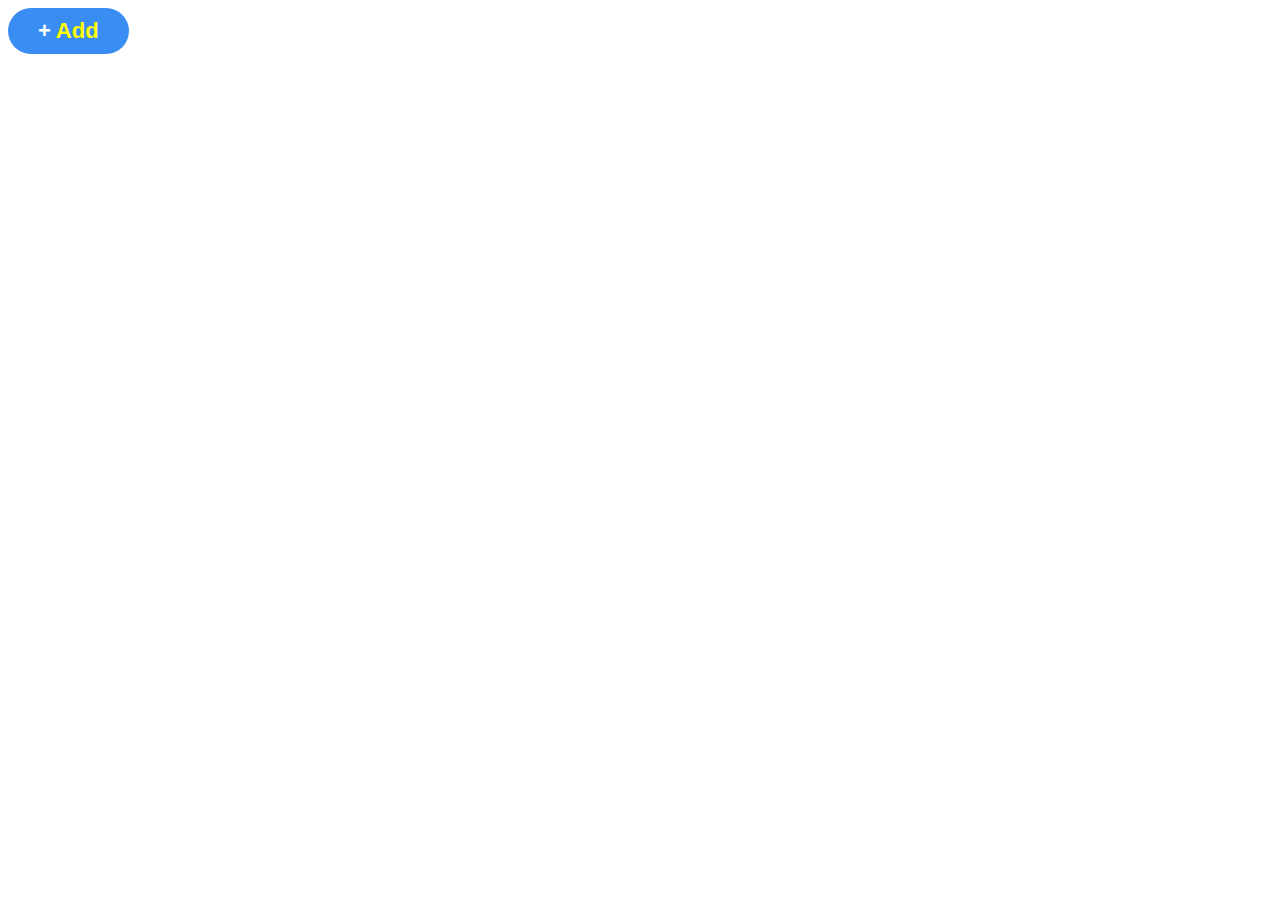
<file: finish/lesson-01/index.html>
<!DOCTYPE html>
<html lang="en">
  <head>
    <meta charset="UTF-8" />
    <title>Lesson 1 | React Basics with Hamid Pouladi</title>
    <link rel="stylesheet" href="../css/styles.css" />
  </head>
  <body>
    <div id="root"></div>
    <script type="text/javascript" src="../libs/react.min.js"></script>
    <script type="text/javascript" src="../libs/react-dom.min.js"></script>
    <script type="text/javascript">
      //Create UI Element with pure javascript and DOM api
      // const buttonEl = document.createElement("button");
      // buttonEl.textContent = "+";
      // buttonEl.className = "btn-rounded";
      // const spanEl = document.createElement("span");
      // spanEl.textContent = "Add";
      // buttonEl.appendChild(spanEl);
      // spanEl.style.cssText =
      //   "color: yellow; display: inline-block; margin-left: 5px;";
      // console.dir(buttonEl);

      // const rootEl = document.getElementById("root");
      // rootEl.appendChild(buttonEl);
      //Create ui Element with React

      const buttonEl = React.createElement(
        "button",
        { className: "btn-rounded" },
        "+",
        React.createElement(
          "span",
          {
            style: {
              color: "yellow",
              display: "inline-block",
              marginLeft: "5px",
            },
          },
          "Add"
        )
      );
      console.dir(buttonEl);

      // Render ui

      ReactDOM.render(buttonEl, document.getElementById("root"));
    </script>
  </body>
</html>
</file>
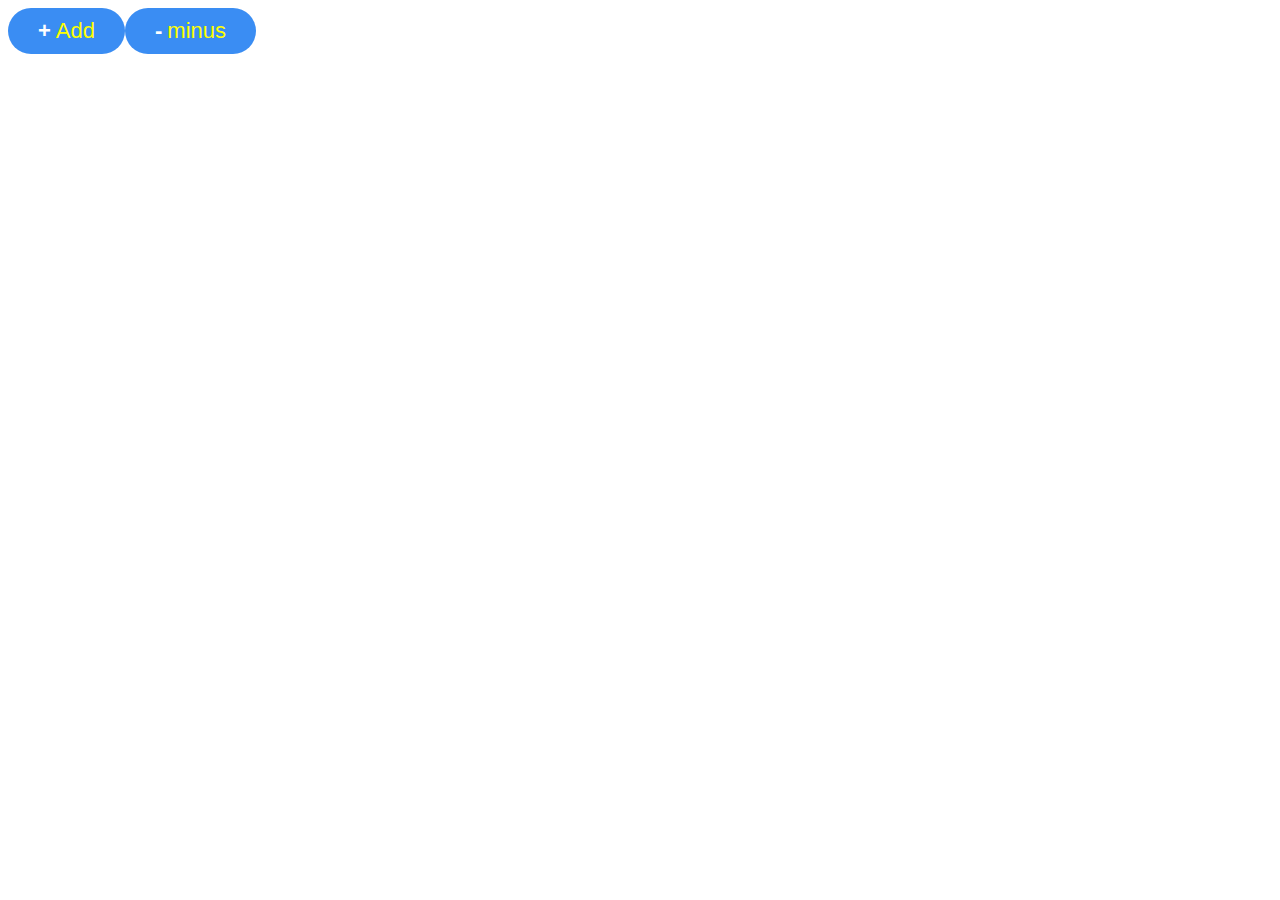
<file: finish/lesson-02/index.html>
<!DOCTYPE html>
<html lang="en">
  <head>
    <meta charset="UTF-8" />
    <title>Lesson 2 | React Basics with Hamid Pouladi</title>
    <link rel="stylesheet" href="../css/styles.css" />
  </head>
  <body>
    <div id="root"></div>
    <script type="text/javascript" src="../libs/react.min.js"></script>
    <script type="text/javascript" src="../libs/react-dom.min.js"></script>
    <script type="text/javascript">
      //Create UI Elements with react
      let spanStyles = {
        color: "yellow",
        fontWeight: "normal",
        display: "inline-block",
        marginLeft: "5px",
      };
      //button component
      const buttonEl = (props) => {
        console.log("props is: ", props);
        return React.createElement(
          "button",
          { className: "btn-rounded" },
          props.sign,
          React.createElement(
            "span",
            {
              style: spanStyles,
            },
            props.text
          )
        );
      };
      console.dir(buttonEl);

      const divEl = React.createElement(
        "div",
        null,
        React.createElement(buttonEl, { sign: "+", text: "Add" }),
        React.createElement(buttonEl, { sign: "-", text: "minus" })
      );

      ReactDOM.render(divEl, document.getElementById("root"));
    </script>
  </body>
</html>
</file>
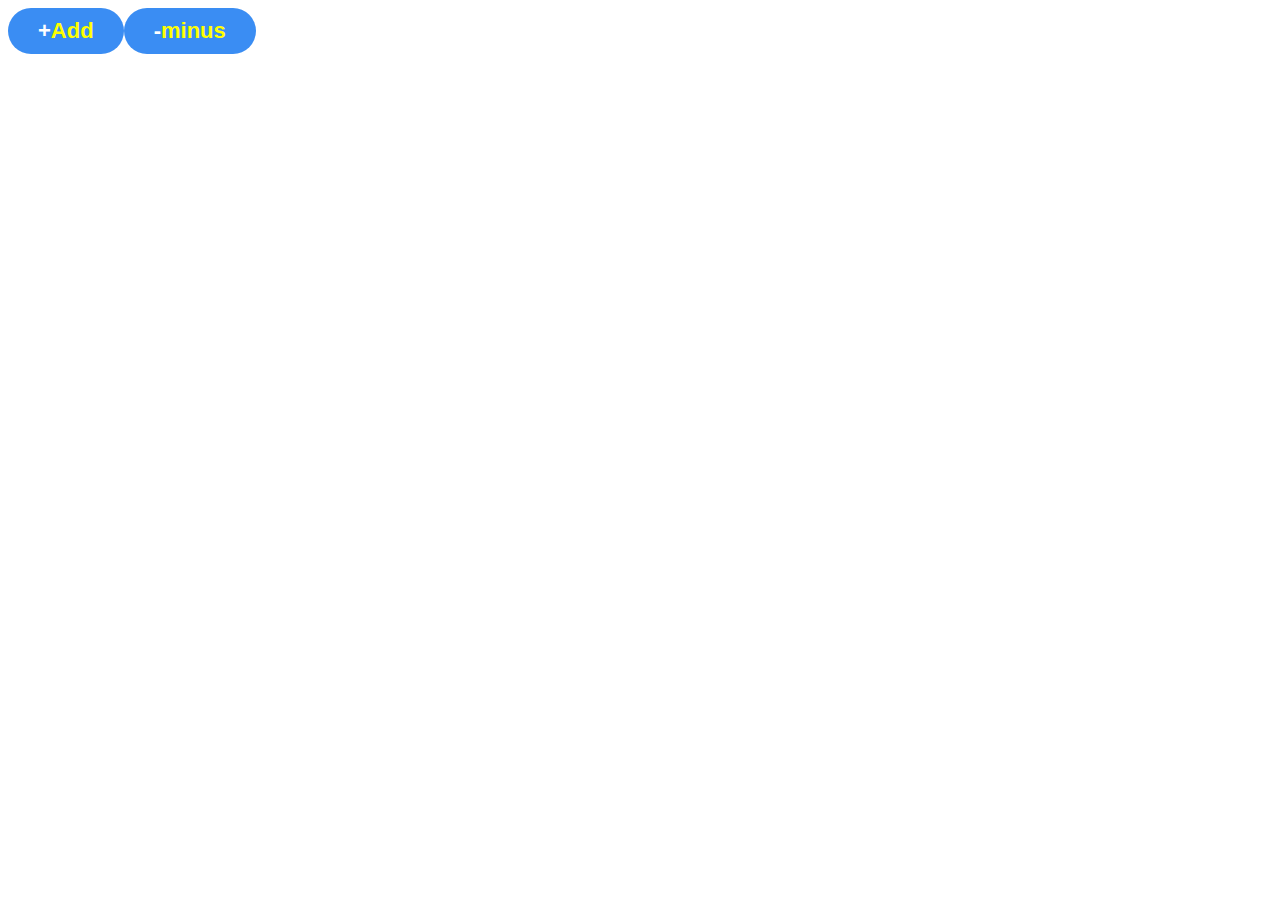
<file: finish/lesson-03/index.html>
<!DOCTYPE html>
<html lang="en">
  <head>
    <meta charset="UTF-8" />
    <title>Lesson 3 | React Basics with Hamid Pouladi</title>
    <link rel="stylesheet" href="../css/styles.css" />
  </head>
  <body>
    <div id="root"></div>
    <script type="text/javascript" src="../libs/react.min.js"></script>
    <script type="text/javascript" src="../libs/react-dom.min.js"></script>
    <script type="text/javascript" src="../libs/babel.min.js"></script>
    <script type="text/babel">
      //Create UI Elements with react
      // let spanStyles = {
      //   color: "yellow",
      //   fontWeight: "normal",
      //   display: "inline-block",
      //   marginLeft: "5px",
      // };
      // // button component
      // const buttonEl = (props) => {
      //   return React.createElement(
      //     "button",
      //     { className: "btn-rounded" },
      //     props.sign,
      //     React.createElement(
      //       "span",
      //       {
      //         style: spanStyles,
      //       },
      //       props.text
      //     )
      //   );
      // };

      // const divEl = React.createElement(
      //   "div",
      //   null,
      //   React.createElement(buttonEl, { sign: "+", text: "Add" }),
      //   React.createElement(buttonEl, { sign: "-", text: "minus" })
      // );

      //Create ui with jsx
      let spanStyles = { color: "yellow" };
      function Button({ sign, text }) {
        return (
          <button className="btn-rounded">
            {sign}
            <span style={spanStyles}>{text}</span>
          </button>
        );
      }

      // Render React Element
      ReactDOM.render(
        <div>
          <Button sign="+" text="Add" />
          <Button sign="-" text="minus" />
        </div>,
        document.getElementById("root")
      );
    </script>
  </body>
</html>
</file>
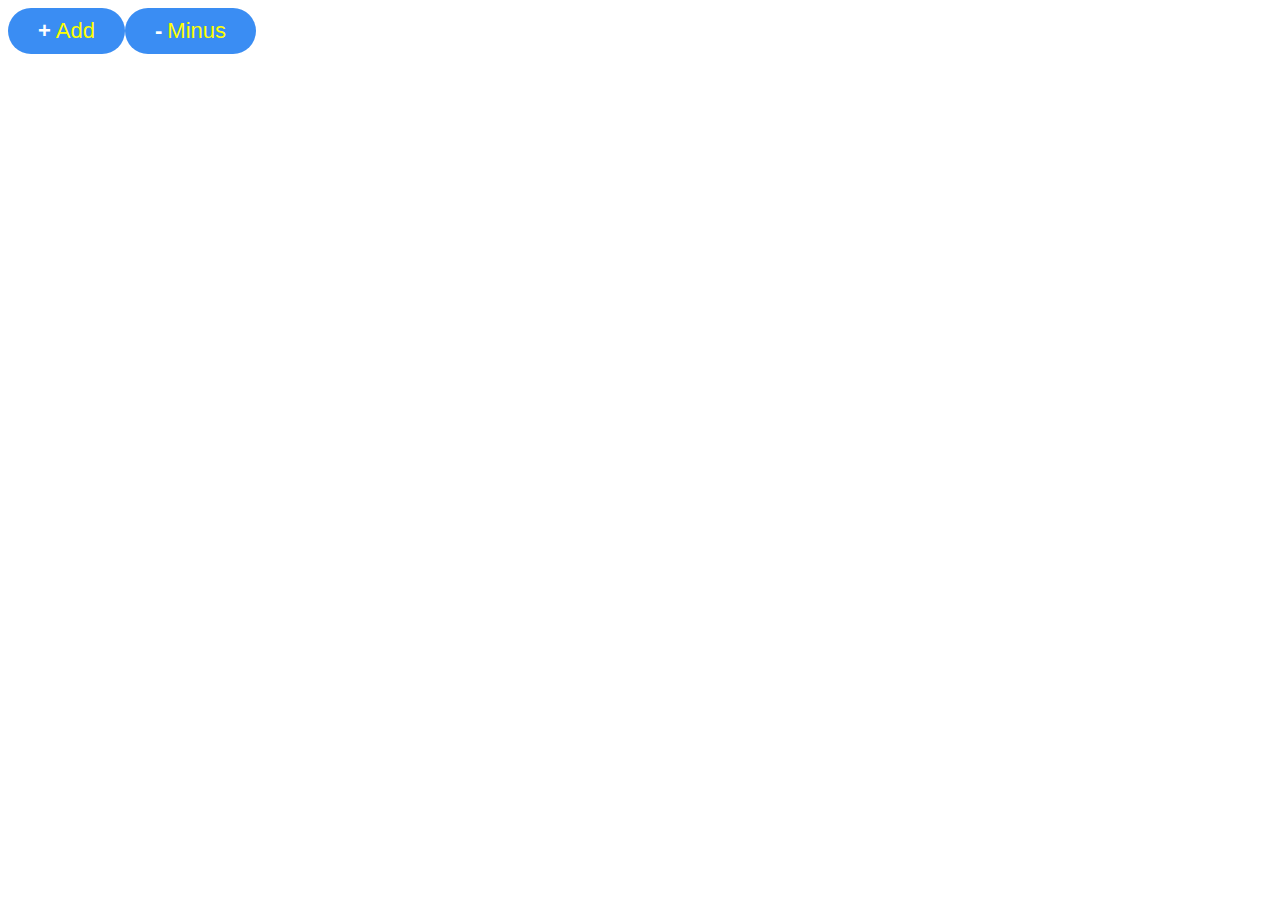
<file: finish/lesson-04/index.html>
<!DOCTYPE html>
<html lang="en">
  <head>
    <meta charset="UTF-8" />
    <title>Lesson 4 | React Basics with Hamid Pouladi</title>
    <link rel="stylesheet" href="../css/styles.css" />
  </head>
  <body>
    <div id="root"></div>
    <script type="text/javascript" src="../libs/react.min.js"></script>
    <script type="text/javascript" src="../libs/react-dom.min.js"></script>
    <script type="text/javascript" src="../libs/babel.min.js"></script>
    <script type="text/babel">
      //create ui with jsx
      //Span styles
      let spanStyles = {
        color: "yellow",
        fontWeight: "normal",
        display: "inline-block",
        marginLeft: "5px",
      };
      //Button Component
      function Button({ sign, text, handleClick }) {
        return (
          <button onClick={handleClick} className="btn-rounded">
            {sign}
            <span style={spanStyles}>{text}</span>
          </button>
        );
      }

      // Render React Element
      ReactDOM.render(
        <div>
          <Button
            sign="+"
            text="Add"
            handleClick={() => console.log("clicked")}
          />
          <Button sign="-" text="Minus" />
        </div>,
        document.getElementById("root")
      );
    </script>
  </body>
</html>
</file>
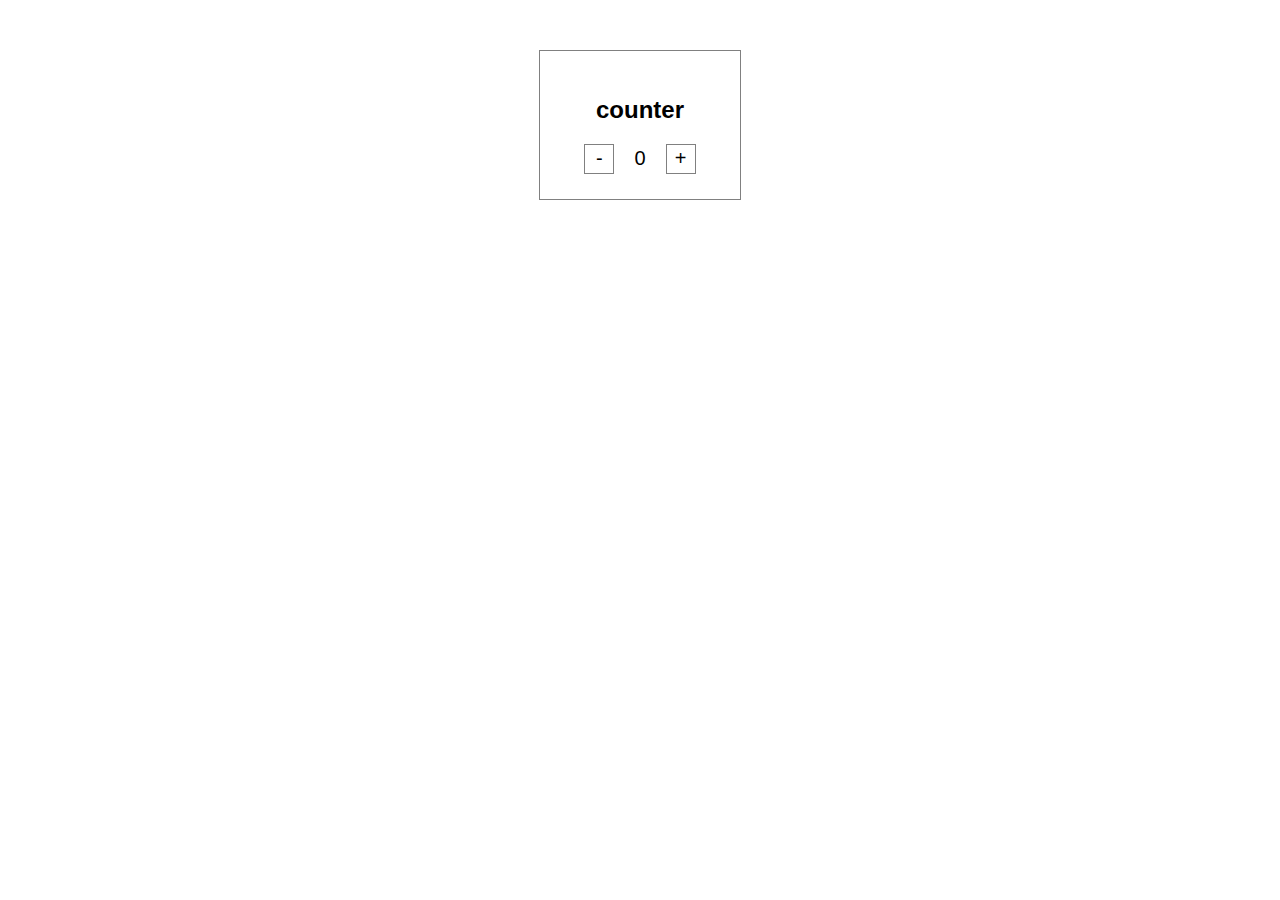
<file: finish/lesson-06/index.html>
<!DOCTYPE html>
<html lang="en">
  <head>
    <meta charset="UTF-8" />
    <title>Lesson 6 | React Basics with Hamid Pouladi</title>
    <link rel="stylesheet" href="../css/styles.css" />
  </head>
  <body>
    <div id="root"></div>
    <script type="text/javascript" src="../libs/react.min.js"></script>
    <script type="text/javascript" src="../libs/react-dom.min.js"></script>
    <script type="text/javascript" src="../libs/babel.min.js"></script>
    <script type="text/babel">
      // Counter component
      function Counter() {
        const [count, setCount] = React.useState(0); //[state, updater]

        const decrement = () => {
          if (count <= 0) return;
          setCount(count - 1);
        };
        const increment = () => setCount(count + 1);
        return (
          <div className="counter">
            <h2>counter</h2>
            <div>
              <button onClick={decrement}>-</button>
              <span className="count">{count}</span>
              <button onClick={increment}>+</button>
            </div>
          </div>
        );
      }
      //Render to DOM
      ReactDOM.render(<Counter />, document.getElementById("root"));
    </script>
  </body>
</html>
</file>
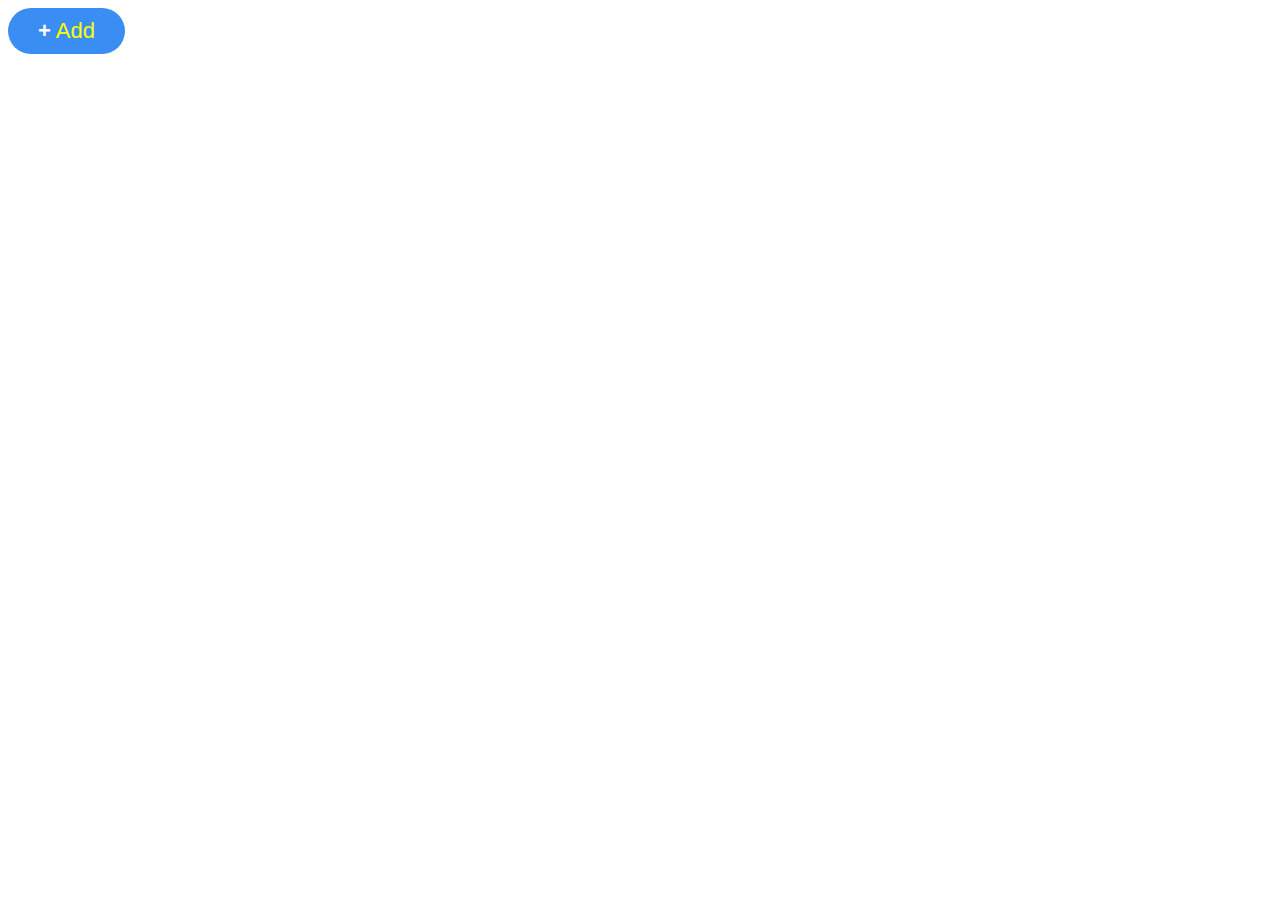
<file: start/lesson-02/index.html>
<!DOCTYPE html>
<html lang="en">
  <head>
    <meta charset="UTF-8" />
    <title>Lesson 2 | React Basics with Hamid Pouladi</title>
    <link rel="stylesheet" href="../css/styles.css" />
  </head>
  <body>
    <div id="root"></div>
    <script type="text/javascript" src="../libs/react.min.js"></script>
    <script type="text/javascript" src="../libs/react-dom.min.js"></script>
    <script type="text/javascript">
      //Create UI Elements with react
      let spanStyles = {
        color: "yellow",
        fontWeight: "normal",
        display: "inline-block",
        marginLeft: "5px",
      };
      const buttonEl = React.createElement(
        "button",
        { className: "btn-rounded" },
        "+",
        React.createElement(
          "span",
          {
            style: spanStyles,
          },
          "Add"
        )
      );
      console.dir(buttonEl);

      ReactDOM.render(buttonEl, document.getElementById("root"));
    </script>
  </body>
</html>
</file>
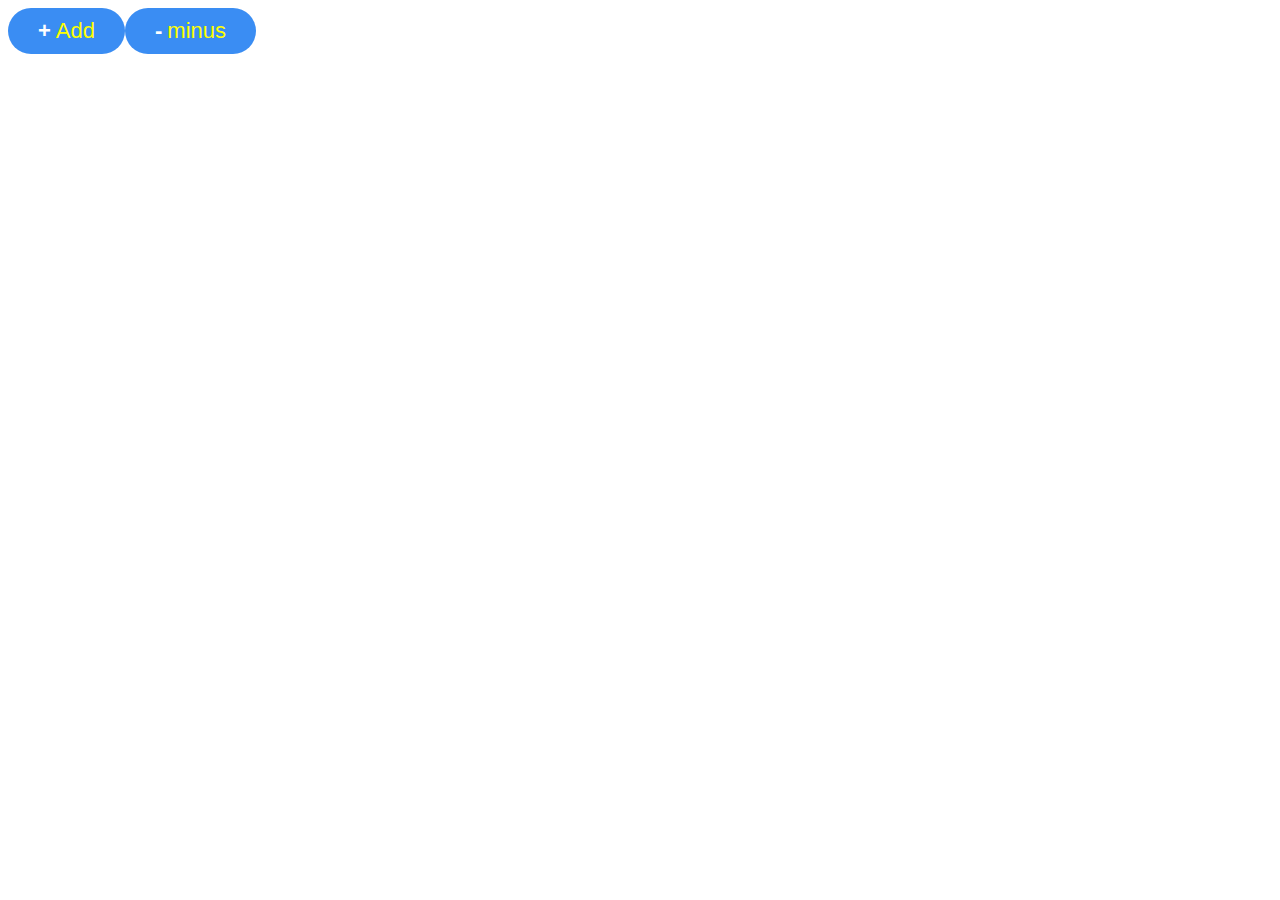
<file: start/lesson-03/index.html>
<!DOCTYPE html>
<html lang="en">
  <head>
    <meta charset="UTF-8" />
    <title>Lesson 3 | React Basics with Hamid Pouladi</title>
    <link rel="stylesheet" href="../css/styles.css" />
  </head>
  <body>
    <div id="root"></div>
    <script type="text/javascript" src="../libs/react.min.js"></script>
    <script type="text/javascript" src="../libs/react-dom.min.js"></script>
    <!-- <script type="text/javascript" src="../libs/babel.min.js"></script> -->
    <script type="text/javascript">
      //Create UI Elements with react
      let spanStyles = {
        color: "yellow",
        fontWeight: "normal",
        display: "inline-block",
        marginLeft: "5px",
      };
      // button component
      const buttonEl = (props) => {
        return React.createElement(
          "button",
          { className: "btn-rounded" },
          props.sign,
          React.createElement(
            "span",
            {
              style: spanStyles,
            },
            props.text
          )
        );
      };
      const divEl = React.createElement(
        "div",
        null,
        React.createElement(buttonEl, { sign: "+", text: "Add" }),
        React.createElement(buttonEl, { sign: "-", text: "minus" })
      );

      // Render React Element
      ReactDOM.render(divEl, document.getElementById("root"));
    </script>
  </body>
</html>
</file>
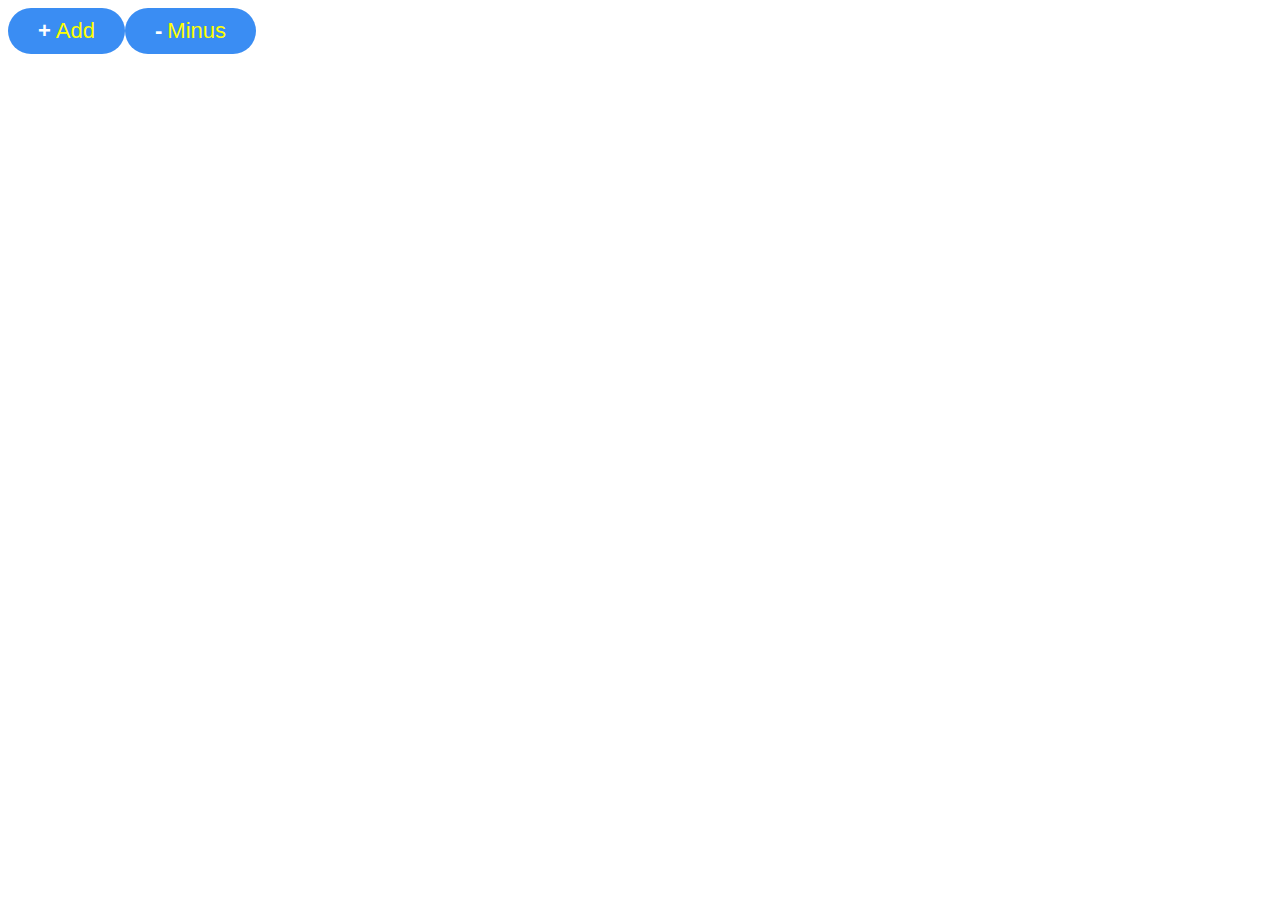
<file: start/lesson-04/index.html>
<!DOCTYPE html>
<html lang="en">
  <head>
    <meta charset="UTF-8" />
    <title>Lesson 4 | React Basics with Hamid Pouladi</title>
    <link rel="stylesheet" href="../css/styles.css" />
  </head>
  <body>
    <div id="root"></div>
    <script type="text/javascript" src="../libs/react.min.js"></script>
    <script type="text/javascript" src="../libs/react-dom.min.js"></script>
    <script type="text/javascript" src="../libs/babel.min.js"></script>
    <script type="text/babel">
      //create ui with jsx
      //Span styles
      let spanStyles = {
        color: "yellow",
        fontWeight: "normal",
        display: "inline-block",
        marginLeft: "5px",
      };
      //Button Component
      function Button({ sign, text }) {
        return (
          <button className="btn-rounded">
            {sign}
            <span style={spanStyles}>{text}</span>
          </button>
        );
      }

      // Render React Element
      ReactDOM.render(
        <div>
          <Button sign="+" text="Add" />
          <Button sign="-" text="Minus" />
        </div>,
        document.getElementById("root")
      );
    </script>
  </body>
</html>
</file>
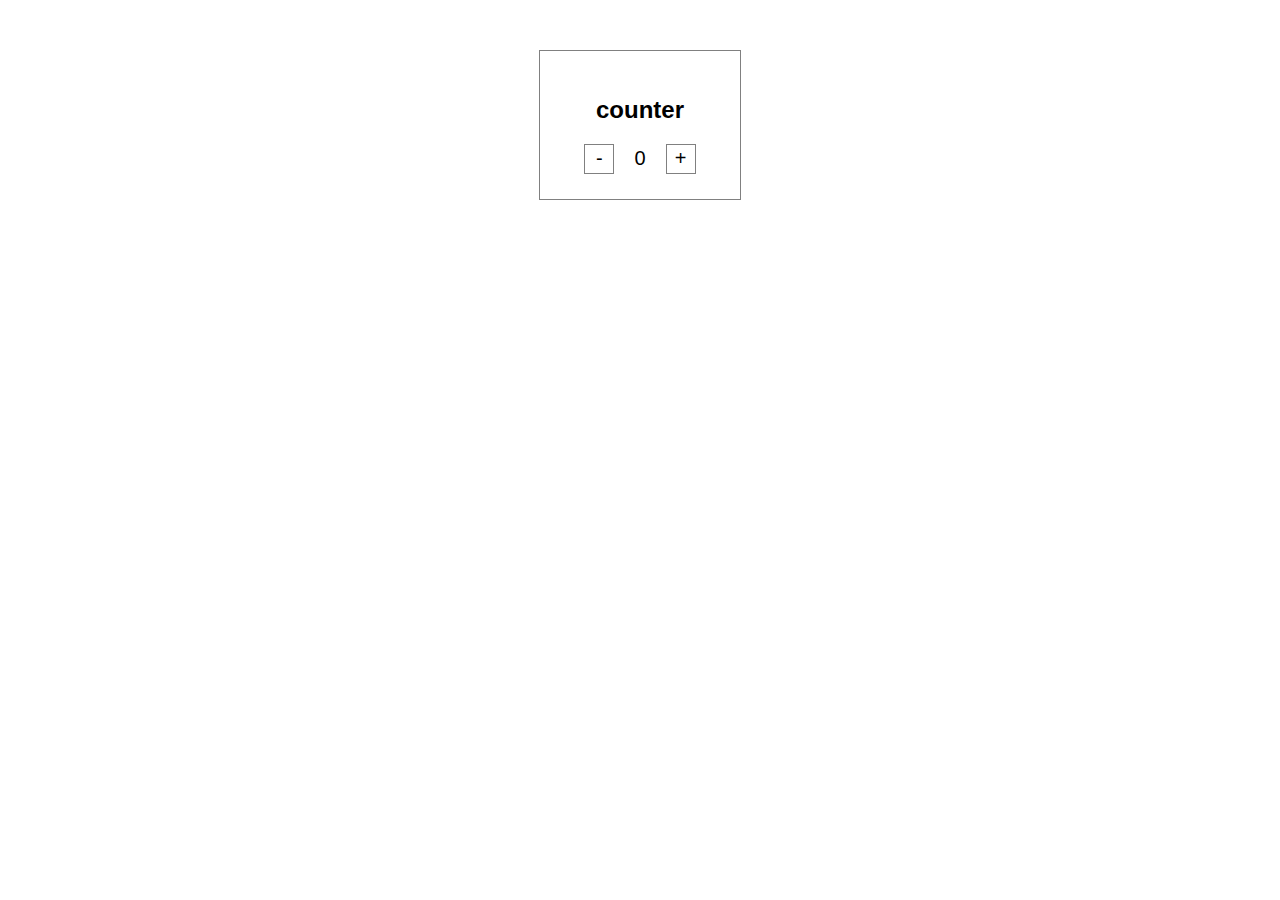
<file: start/lesson-06/index.html>
<!DOCTYPE html>
<html lang="en">
  <head>
    <meta charset="UTF-8" />
    <title>Lesson 6 | React Basics with Hamid Pouladi</title>
    <link rel="stylesheet" href="../css/styles.css" />
  </head>
  <body>
    <div id="root"></div>
    <script type="text/javascript" src="../libs/react.min.js"></script>
    <script type="text/javascript" src="../libs/react-dom.min.js"></script>
    <script type="text/javascript" src="../libs/babel.min.js"></script>
    <script type="text/babel">
      // Counter component
      function Counter() {
        return (
          <div className="counter">
            <h2>counter</h2>
            <div>
              <button>-</button>
              <span className="count">0</span>
              <button>+</button>
            </div>
          </div>
        );
      }
      //Render to DOM
      ReactDOM.render(<Counter />, document.getElementById("root"));
    </script>
  </body>
</html>
</file>
<file: finish/css/styles.css>
body {
  font-family: Arial, Helvetica, sans-serif;
}

.btn-rounded {
  background-color: #3a8df3;
  color: #fff;
  border: none;
  border-radius: 50px;
  font-size: 22px;
  cursor: pointer;
  padding: 10px 30px;
  font-weight: bold;
}

.counter {
  margin: 50px auto;
  border: 1px solid gray;
  width: 150px;
  display: flex;
  flex-direction: column;
  align-items: center;
  padding: 25px;
}
.counter button {
  font-size: 16px;
  width: 30px;
  height: 30px;
}

.counter .count {
  display: inline-block;
  padding: 0 20px;
  font-size: 20px;
}

.counter button {
  font-size: 20px;
  width: 30px;
  height: 30px;
  background-color: #fff;
  border: 1px solid gray;
}
</file>
<file: start/css/styles.css>
body {
  font-family: Arial, Helvetica, sans-serif;
}

.btn-rounded {
  background-color: #3a8df3;
  color: #fff;
  border: none;
  border-radius: 50px;
  font-size: 22px;
  cursor: pointer;
  padding: 10px 30px;
  font-weight: bold;
}

.counter {
  margin: 50px auto;
  border: 1px solid gray;
  width: 150px;
  display: flex;
  flex-direction: column;
  align-items: center;
  padding: 25px;
}
.counter button {
  font-size: 16px;
  width: 30px;
  height: 30px;
}

.counter .count {
  display: inline-block;
  padding: 0 20px;
  font-size: 20px;
}

.counter button {
  font-size: 20px;
  width: 30px;
  height: 30px;
  background-color: #fff;
  border: 1px solid gray;
}
</file>
